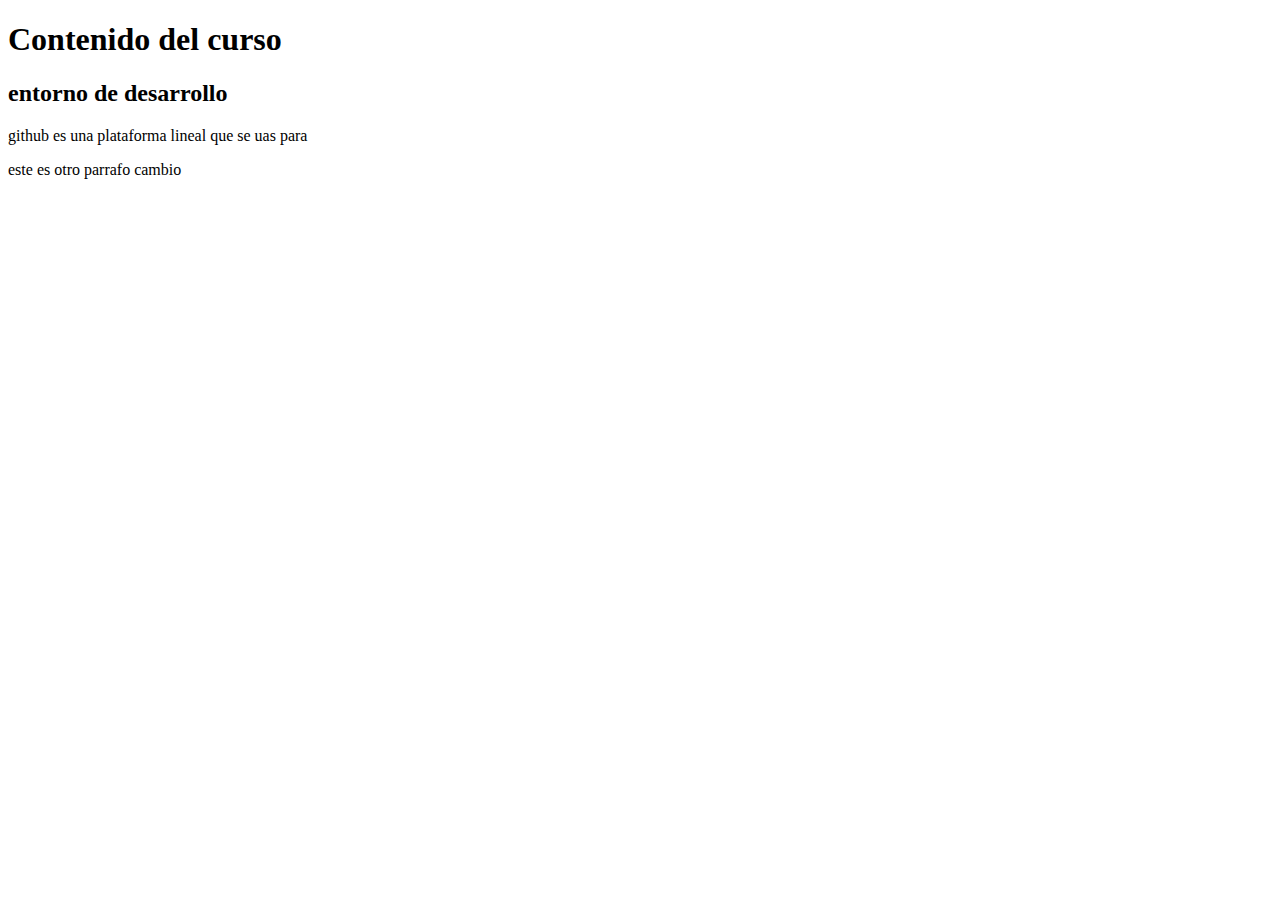
<file: index.html>
<!DOCTYPE html>
<html lang="en">
<head>
    <meta charset="UTF-8">
    <meta name="viewport" content="width=device-width, initial-scale=1.0">
    <title>A</title>
</head>
<body>
    <h1>Contenido del curso</h1>
    <h2>entorno de desarrollo</h2>
    <p>github es una plataforma lineal que se uas para</p>
    <p>este es otro parrafo cambio</p>
</body>
</html>
</file>
